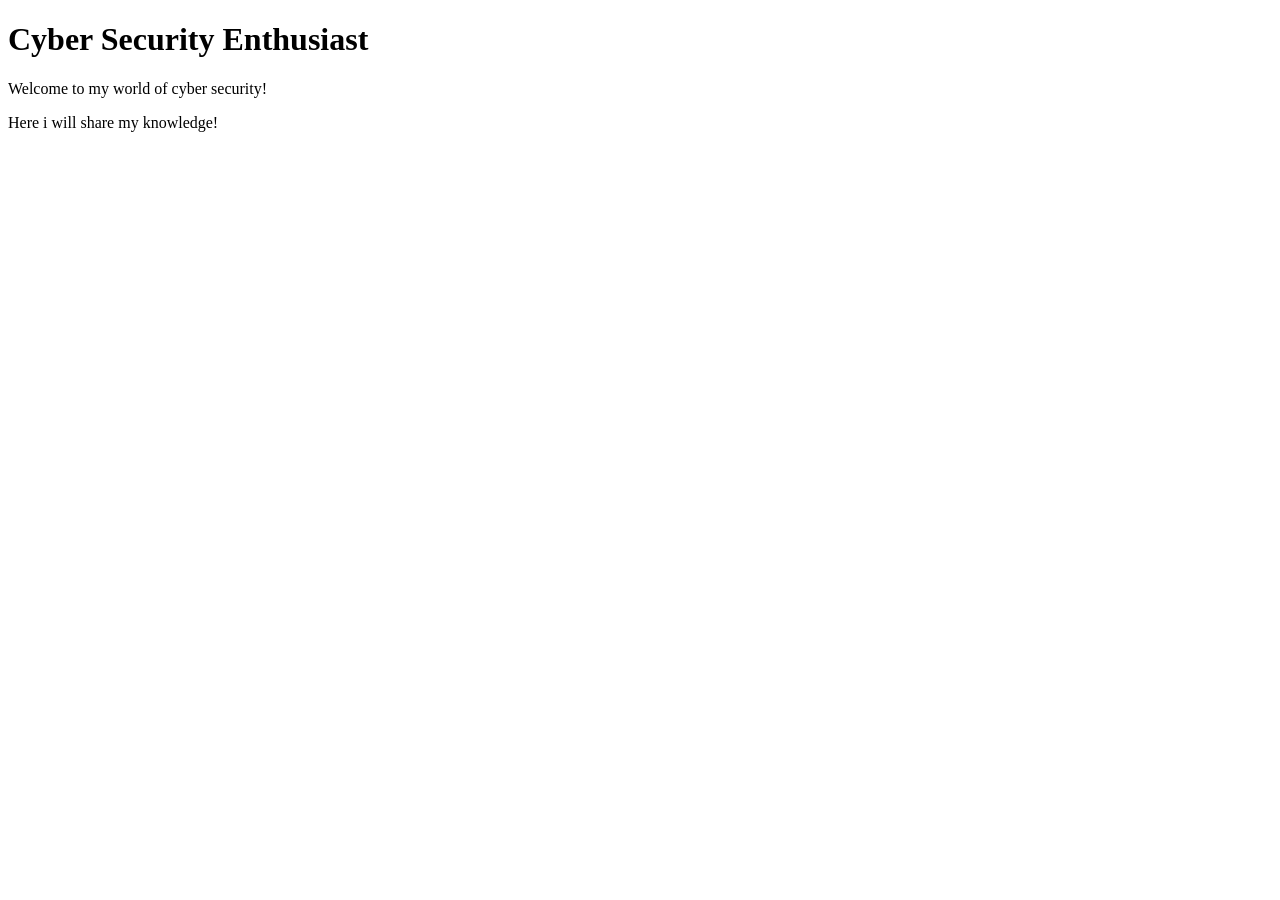
<file: cybersecurityenthusiast.html>
<!DOCTYPE html>
<html lang="en">
<head>
    <meta charset="UTF-8">
    <meta name="viewport" content="width=device-width, initial-scale=1.0">
    <title>Cyber Security Enthusiast</title>
</head>
<body>
    <h1>Cyber Security Enthusiast</h1>
    <p>Welcome to my world of cyber security!</p>
    <p>Here i will share my knowledge!</p>
</body>
</html>
</file>
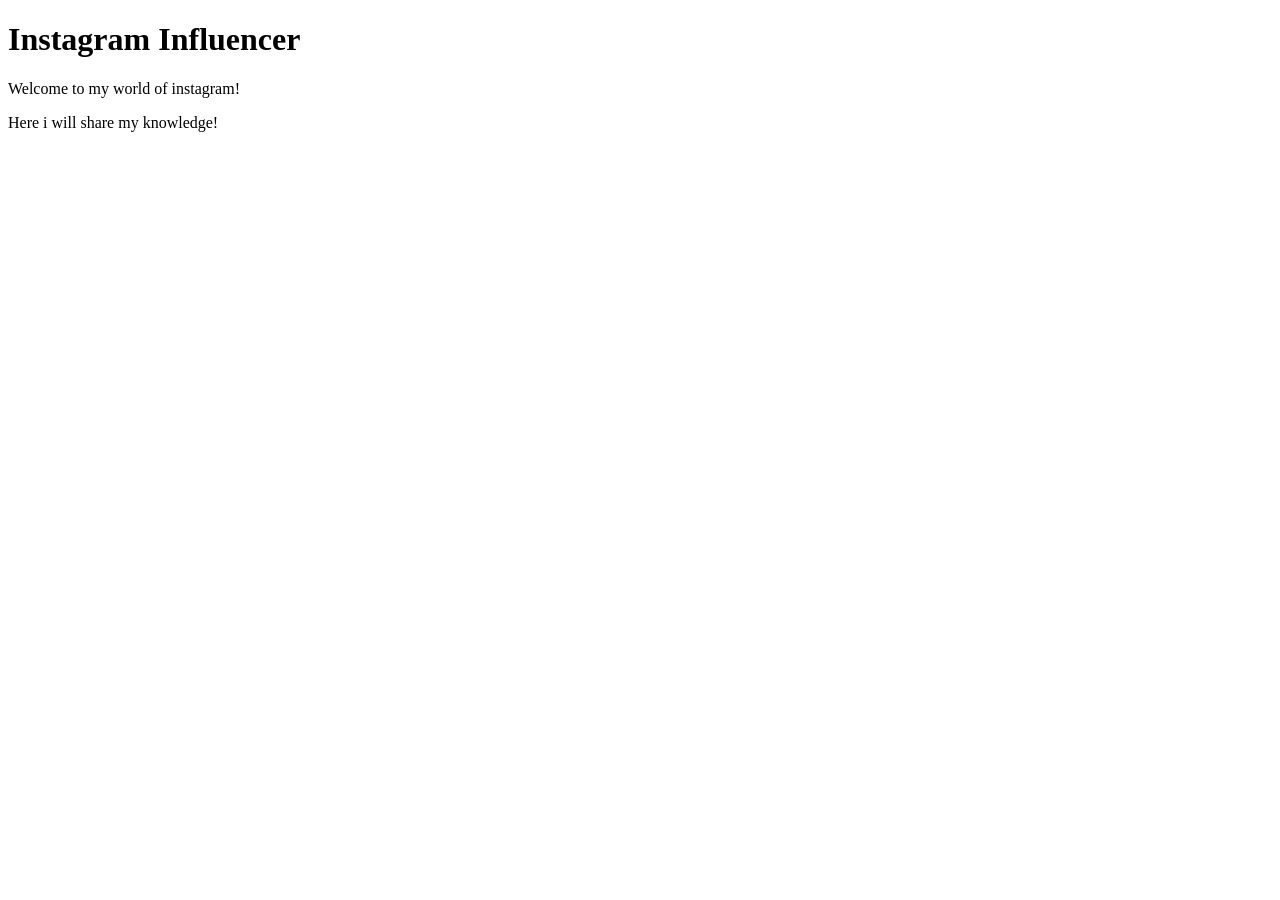
<file: instagraminfluencer.html>
<!DOCTYPE html>
<html lang="en">
<head>
    <meta charset="UTF-8">
    <meta name="viewport" content="width=device-width, initial-scale=1.0">
    <title>Instagram Influencer</title>
</head>
<body>
    <h1>Instagram Influencer</h1>
    <p>Welcome to my world of instagram!</p>
    <p>Here i will share my knowledge!</p>
</body>
</html>
</file>
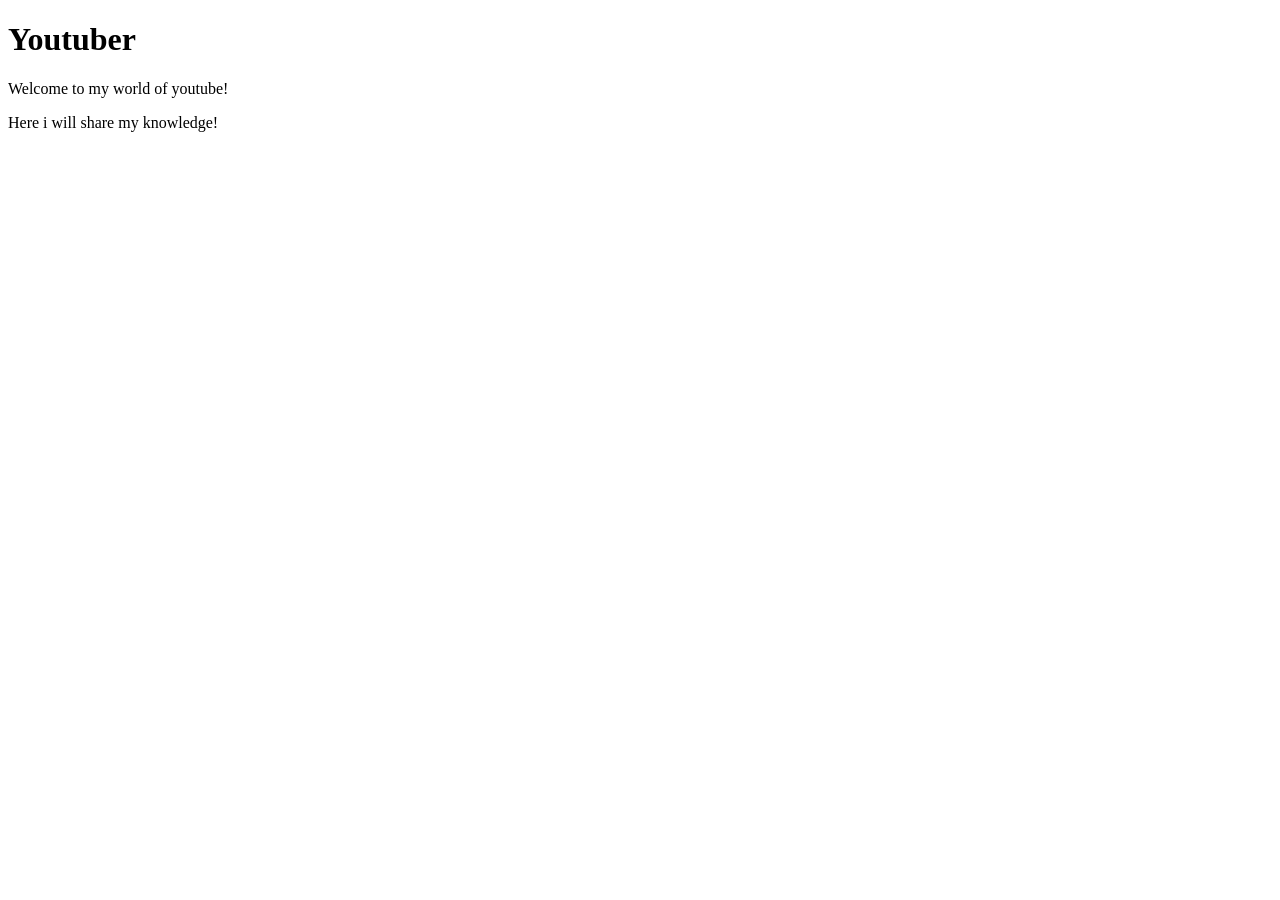
<file: youtuber.html>
<!DOCTYPE html>
<html lang="en">
<head>
    <meta charset="UTF-8">
    <meta name="viewport" content="width=device-width, initial-scale=1.0">
    <title>Youtuber</title>
</head>
<body>
    <h1>Youtuber</h1>
    <p>Welcome to my world of youtube!</p>
    <p>Here i will share my knowledge!</p>
</body>
</html>
</file>
